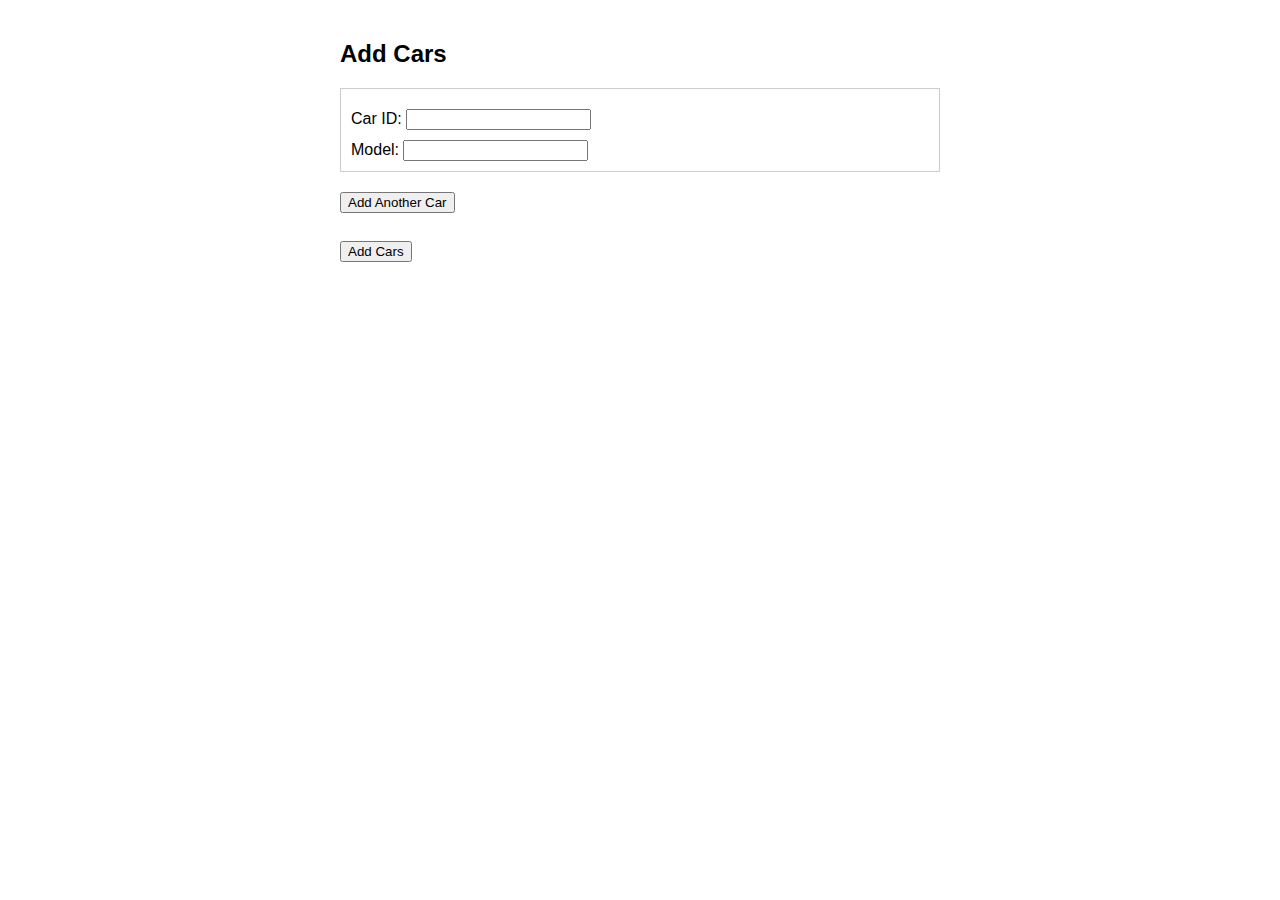
<file: add-cars.html>
<!DOCTYPE html>
<html lang="en">
<head>
  <meta charset="UTF-8" />
  <title>Add Cars</title>
  <style>
    body { font-family: Arial, sans-serif; max-width: 600px; margin: auto; padding: 20px; }
    label { display: block; margin-top: 10px; }
    .car-entry { border: 1px solid #ccc; padding: 10px; margin-bottom: 10px; }
    button { margin-top: 10px; }
  </style>
</head>
<body>
  <h2>Add Cars</h2>
  <form id="addCarsForm">
    <div id="carsContainer">
      <div class="car-entry">
        <label>Car ID: <input type="number" name="id" required></label>
        <label>Model: <input type="text" name="model" required></label>
      </div>
    </div>
    <button type="button" onclick="addCarInput()">Add Another Car</button><br/><br/>
    <button type="submit">Add Cars</button>
  </form>
  <p id="message"></p>

  <script>
    function addCarInput() {
      const container = document.getElementById('carsContainer');
      const div = document.createElement('div');
      div.className = 'car-entry';
      div.innerHTML = `
        <label>Car ID: <input type="number" name="id" required></label>
        <label>Model: <input type="text" name="model" required></label>
      `;
      container.appendChild(div);
    }

    document.getElementById('addCarsForm').onsubmit = async function(event) {
      event.preventDefault();
      const carEntries = document.querySelectorAll('.car-entry');
      const cars = [];
      for (let entry of carEntries) {
        let id = entry.querySelector('input[name="id"]').value;
        let model = entry.querySelector('input[name="model"]').value.trim();
        if (id && model) {
          cars.push({id: parseInt(id), model});
        }
      }

      try {
        const response = await fetch('/api/addCars', {
          method: 'POST',
          headers: { 'Content-Type': 'application/json' },
          body: JSON.stringify({ cars })
        });
        const result = await response.json();
        if (response.ok) {
          document.getElementById('message').textContent = 'Cars added successfully.';
          this.reset();
          document.getElementById('carsContainer').innerHTML = `
            <div class="car-entry">
              <label>Car ID: <input type="number" name="id" required></label>
              <label>Model: <input type="text" name="model" required></label>
            </div>
          `;
        } else {
          document.getElementById('message').textContent = result.error || 'Error adding cars.';
        }
      } catch (e) {
        document.getElementById('message').textContent = 'Error connecting to server.';
      }
    };
  </script>
</body>
</html>
</file>
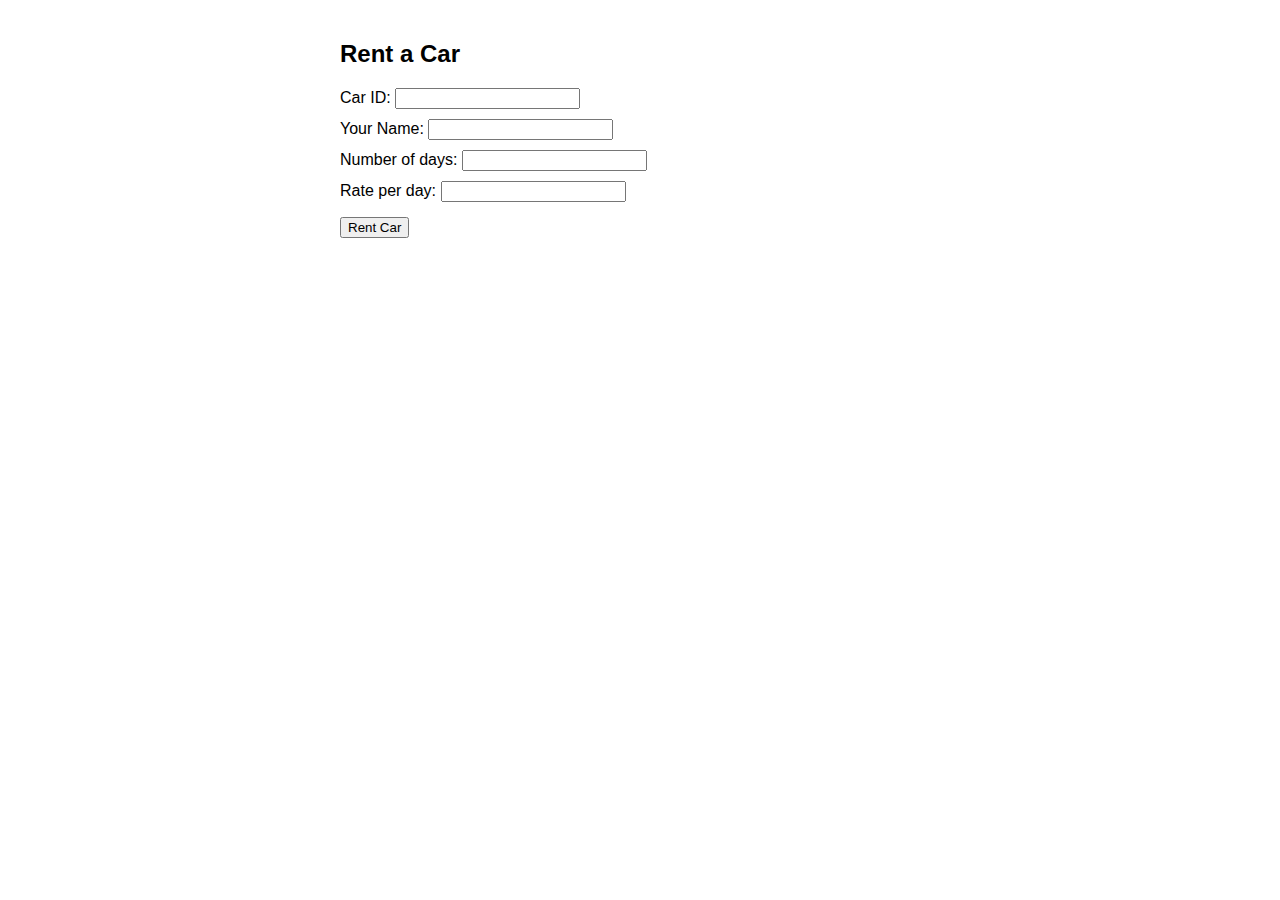
<file: rent-car.html>
<!DOCTYPE html>
<html lang="en">
<head>
  <meta charset="UTF-8" />
  <title>Rent a Car</title>
  <style>
    body { font-family: Arial, sans-serif; max-width: 600px; margin: auto; padding: 20px; }
    label { display: block; margin-top: 10px; }
    button { margin-top: 15px; }
    #invoice { margin-top: 20px; border: 1px solid #ccc; padding: 15px; background: #f9f9f9; }
  </style>
</head>
<body>
  <h2>Rent a Car</h2>
  <form id="rentCarForm">
    <label>Car ID: <input type="number" name="car_id" required></label>
    <label>Your Name: <input type="text" name="customer_name" required></label>
    <label>Number of days: <input type="number" name="days" required></label>
    <label>Rate per day: <input type="number" step="0.01" name="rate" required></label>
    <button type="submit">Rent Car</button>
  </form>
  <p id="message"></p>
  <div id="invoice" style="display:none;"></div>

  <script>
    document.getElementById('rentCarForm').onsubmit = async function(event) {
      event.preventDefault();
      const form = event.target;
      const data = {
        car_id: parseInt(form.car_id.value),
        customer_name: form.customer_name.value.trim(),
        days: parseInt(form.days.value),
        rate: parseFloat(form.rate.value)
      };
      const message = document.getElementById('message');
      const invoiceDiv = document.getElementById('invoice');
      message.textContent = '';
      invoiceDiv.style.display = 'none';
      invoiceDiv.innerHTML = '';

      try {
        const response = await fetch('/api/rentCar', {
          method: 'POST',
          headers: { 'Content-Type': 'application/json' },
          body: JSON.stringify(data)
        });
        const result = await response.json();
        if (response.ok) {
          message.textContent = 'Car rented successfully.';
          const inv = result.invoice;
          invoiceDiv.style.display = 'block';
          invoiceDiv.innerHTML = `
            <h3>Invoice</h3>
            <p>Customer: ${inv.customer_name}</p>
            <p>Car ID: ${inv.car_id}</p>
            <p>Days: ${inv.days}</p>
            <p>Rate per day: ${inv.rate.toFixed(2)}</p>
            <p><strong>Total: ${inv.total.toFixed(2)}</strong></p>
          `;
          form.reset();
        } else {
          message.textContent = result.error || 'Error renting car.';
        }
      } catch {
        message.textContent = 'Error connecting to server.';
      }
    };
  </script>
</body>
</html>
</file>
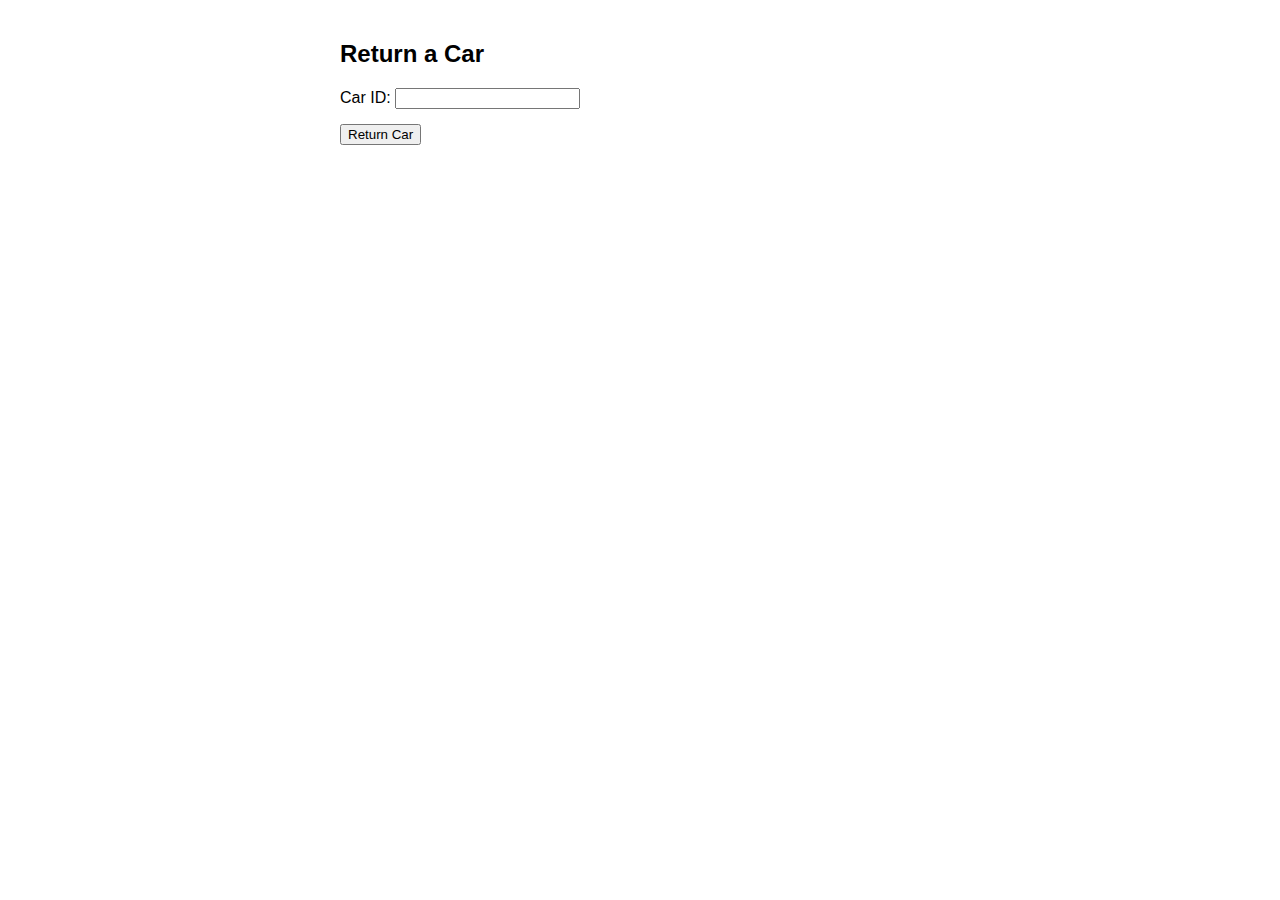
<file: return-car.html>
<!DOCTYPE html>
<html lang="en">
<head>
  <meta charset="UTF-8" />
  <title>Return a Car</title>
  <style>
    body { font-family: Arial, sans-serif; max-width: 600px; margin: auto; padding: 20px; }
    label { display: block; margin-top: 10px; }
    button { margin-top: 15px; }
    p#message { margin-top: 20px; font-weight: bold; }
  </style>
</head>
<body>
  <h2>Return a Car</h2>
  <form id="returnCarForm">
    <label>Car ID: <input type="number" name="car_id" required></label>
    <button type="submit">Return Car</button>
  </form>
  <p id="message"></p>

  <script>
    document.getElementById('returnCarForm').onsubmit = async function(event) {
      event.preventDefault();
      const form = event.target;
      const car_id = parseInt(form.car_id.value);
      const message = document.getElementById('message');
      message.textContent = '';

      try {
        const response = await fetch('/api/returnCar', {
          method: 'POST',
          headers: { 'Content-Type': 'application/json' },
          body: JSON.stringify({ car_id })
        });
        const result = await response.json();
        if (response.ok) {
          message.textContent = 'Car returned successfully.';
          form.reset();
        } else {
          message.textContent = result.error || 'Error returning car.';
        }
      } catch {
        message.textContent = 'Error connecting to server.';
      }
    };
  </script>
</body>
</html>
</file>
